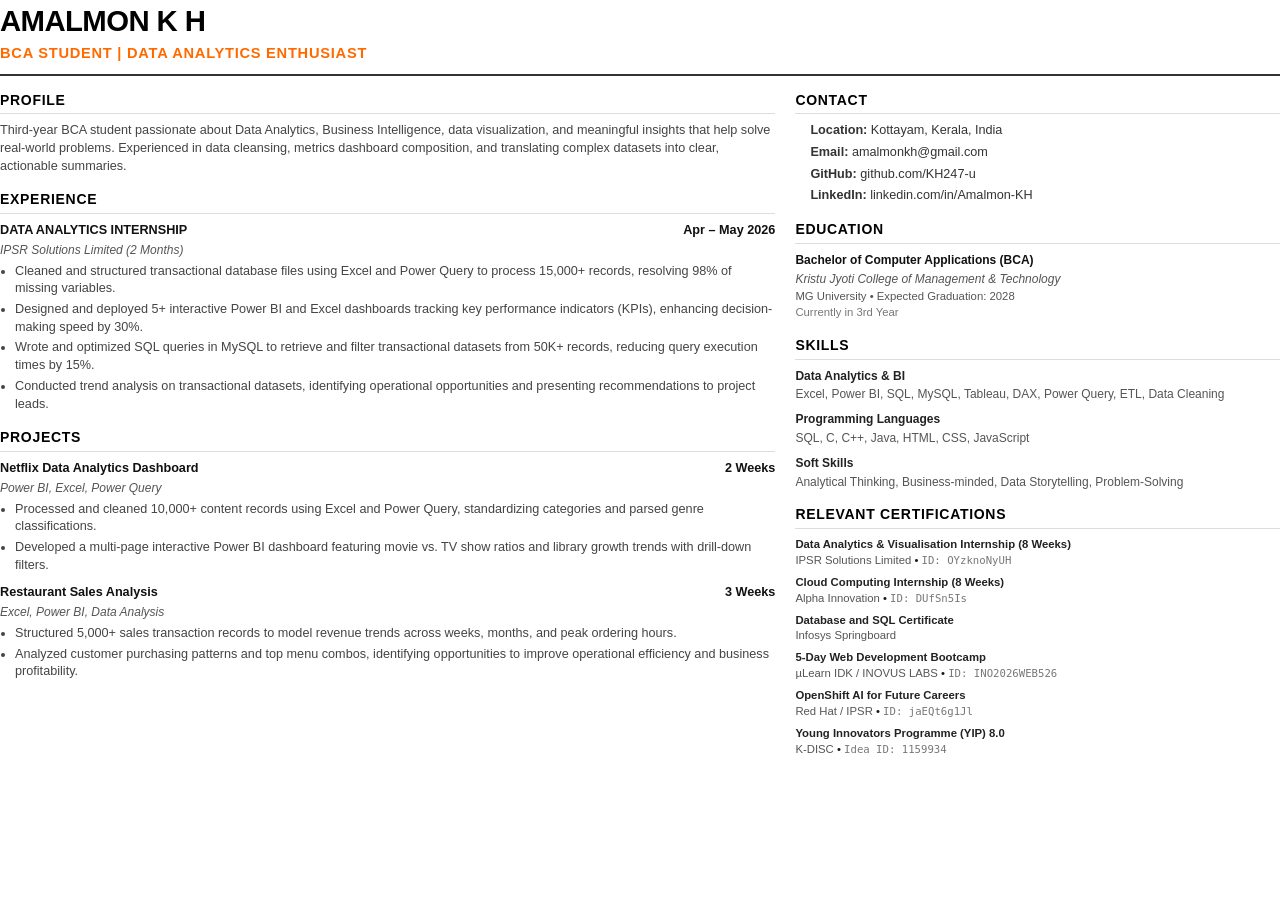
<file: resume.html>
<!DOCTYPE html>
<html lang="en">
<head>
    <meta charset="UTF-8">
    <title>AMALMON K H - Resume</title>
    <style>
        @page {
            size: A4;
            margin: 12mm 15mm;
        }
        * {
            box-sizing: border-box;
            margin: 0;
            padding: 0;
        }
        body {
            font-family: 'Helvetica Neue', Helvetica, Arial, sans-serif;
            color: #1a1a1a;
            background: #ffffff;
            font-size: 9.5pt;
            line-height: 1.4;
            -webkit-font-smoothing: antialiased;
        }
        .container {
            width: 100%;
        }
        header {
            border-bottom: 2px solid #333;
            padding-bottom: 10px;
            margin-bottom: 15px;
        }
        .name {
            font-size: 22pt;
            font-weight: 800;
            letter-spacing: -0.02em;
            text-transform: uppercase;
            color: #000;
        }
        .title {
            font-size: 11pt;
            font-weight: 600;
            color: #FF6A00;
            text-transform: uppercase;
            letter-spacing: 0.05em;
            margin-top: 2px;
        }
        .grid {
            display: grid;
            grid-template-columns: 1.6fr 1fr;
            gap: 20px;
        }
        section {
            margin-bottom: 15px;
        }
        h2 {
            font-size: 10.5pt;
            font-weight: 700;
            text-transform: uppercase;
            letter-spacing: 0.05em;
            border-bottom: 1px solid #ddd;
            padding-bottom: 3px;
            margin-bottom: 8px;
            color: #000;
        }
        p {
            color: #444;
            margin-bottom: 6px;
        }
        .contact-list {
            list-style: none;
        }
        .contact-list li {
            margin-bottom: 4px;
            color: #333;
        }
        .contact-list a {
            color: #333;
            text-decoration: none;
        }
        .item {
            margin-bottom: 10px;
        }
        .item-header {
            display: flex;
            justify-content: space-between;
            font-weight: 700;
            color: #111;
            margin-bottom: 2px;
        }
        .item-sub {
            font-style: italic;
            color: #555;
            margin-bottom: 4px;
            font-size: 9pt;
        }
        ul {
            padding-left: 15px;
            margin-bottom: 6px;
        }
        li {
            color: #444;
            margin-bottom: 3px;
        }
        .skills-group {
            margin-bottom: 8px;
        }
        .skills-group strong {
            display: block;
            font-size: 9pt;
            color: #222;
            margin-bottom: 2px;
        }
        .skills-list {
            color: #555;
            font-size: 9pt;
        }
        .cert-item {
            margin-bottom: 6px;
            font-size: 8.5pt;
        }
        .cert-title {
            font-weight: 700;
            color: #222;
        }
        .cert-issuer {
            color: #555;
        }
        .cert-id {
            font-family: monospace;
            color: #777;
            font-size: 8pt;
        }
    </style>
</head>
<body>
    <div class="container">
        <header>
            <div class="name">AMALMON K H</div>
            <div class="title">BCA Student | Data Analytics Enthusiast</div>
        </header>
        
        <div class="grid">
            <!-- Left Column -->
            <div class="col-left">
                <section>
                    <h2>Profile</h2>
                    <p>Third-year BCA student passionate about Data Analytics, Business Intelligence, data visualization, and meaningful insights that help solve real-world problems. Experienced in data cleansing, metrics dashboard composition, and translating complex datasets into clear, actionable summaries.</p>
                </section>
                
                <section>
                    <h2>Experience</h2>
                    <div class="item">
                        <div class="item-header">
                            <span>DATA ANALYTICS INTERNSHIP</span>
                            <span>Apr – May 2026</span>
                        </div>
                        <div class="item-sub">IPSR Solutions Limited (2 Months)</div>
                        <ul>
                            <li>Cleaned and structured transactional database files using Excel and Power Query to process 15,000+ records, resolving 98% of missing variables.</li>
                            <li>Designed and deployed 5+ interactive Power BI and Excel dashboards tracking key performance indicators (KPIs), enhancing decision-making speed by 30%.</li>
                            <li>Wrote and optimized SQL queries in MySQL to retrieve and filter transactional datasets from 50K+ records, reducing query execution times by 15%.</li>
                            <li>Conducted trend analysis on transactional datasets, identifying operational opportunities and presenting recommendations to project leads.</li>
                        </ul>
                    </div>
                </section>
                
                <section>
                    <h2>Projects</h2>
                    <div class="item">
                        <div class="item-header">
                            <span>Netflix Data Analytics Dashboard</span>
                            <span>2 Weeks</span>
                        </div>
                        <div class="item-sub">Power BI, Excel, Power Query</div>
                        <ul>
                            <li>Processed and cleaned 10,000+ content records using Excel and Power Query, standardizing categories and parsed genre classifications.</li>
                            <li>Developed a multi-page interactive Power BI dashboard featuring movie vs. TV show ratios and library growth trends with drill-down filters.</li>
                        </ul>
                    </div>
                    <div class="item">
                        <div class="item-header">
                            <span>Restaurant Sales Analysis</span>
                            <span>3 Weeks</span>
                        </div>
                        <div class="item-sub">Excel, Power BI, Data Analysis</div>
                        <ul>
                            <li>Structured 5,000+ sales transaction records to model revenue trends across weeks, months, and peak ordering hours.</li>
                            <li>Analyzed customer purchasing patterns and top menu combos, identifying opportunities to improve operational efficiency and business profitability.</li>
                        </ul>
                    </div>
                </section>
            </div>
            
            <!-- Right Column -->
            <div class="col-right">
                <section>
                    <h2>Contact</h2>
                    <ul class="contact-list">
                        <li><strong>Location:</strong> Kottayam, Kerala, India</li>
                        <li><strong>Email:</strong> <a href="mailto:amalmonkh@gmail.com">amalmonkh@gmail.com</a></li>
                        <li><strong>GitHub:</strong> <a href="https://github.com/KH247-u" target="_blank">github.com/KH247-u</a></li>
                        <li><strong>LinkedIn:</strong> <a href="https://www.linkedin.com/in/Amalmon-KH" target="_blank">linkedin.com/in/Amalmon-KH</a></li>
                    </ul>
                </section>
                
                <section>
                    <h2>Education</h2>
                    <div class="item">
                        <div class="item-header" style="font-size: 9pt;">
                            <span>Bachelor of Computer Applications (BCA)</span>
                        </div>
                        <div class="item-sub" style="margin-bottom: 2px;">Kristu Jyoti College of Management & Technology</div>
                        <p style="font-size: 8.5pt; color: #555; margin-bottom: 0;">MG University &bull; Expected Graduation: 2028</p>
                        <p style="font-size: 8.5pt; color: #777;">Currently in 3rd Year</p>
                    </div>
                </section>
                
                <section>
                    <h2>Skills</h2>
                    <div class="skills-group">
                        <strong>Data Analytics & BI</strong>
                        <div class="skills-list">Excel, Power BI, SQL, MySQL, Tableau, DAX, Power Query, ETL, Data Cleaning</div>
                    </div>
                    <div class="skills-group">
                        <strong>Programming Languages</strong>
                        <div class="skills-list">SQL, C, C++, Java, HTML, CSS, JavaScript</div>
                    </div>
                    <div class="skills-group">
                        <strong>Soft Skills</strong>
                        <div class="skills-list">Analytical Thinking, Business-minded, Data Storytelling, Problem-Solving</div>
                    </div>
                </section>
                
                <section>
                    <h2>Relevant Certifications</h2>
                    <div class="cert-item">
                        <span class="cert-title">Data Analytics & Visualisation Internship (8 Weeks)</span><br>
                        <span class="cert-issuer">IPSR Solutions Limited</span> &bull; <span class="cert-id">ID: OYzknoNyUH</span>
                    </div>
                    <div class="cert-item">
                        <span class="cert-title">Cloud Computing Internship (8 Weeks)</span><br>
                        <span class="cert-issuer">Alpha Innovation</span> &bull; <span class="cert-id">ID: DUfSn5Is</span>
                    </div>
                    <div class="cert-item">
                        <span class="cert-title">Database and SQL Certificate</span><br>
                        <span class="cert-issuer">Infosys Springboard</span>
                    </div>
                    <div class="cert-item">
                        <span class="cert-title">5-Day Web Development Bootcamp</span><br>
                        <span class="cert-issuer">µLearn IDK / INOVUS LABS</span> &bull; <span class="cert-id">ID: INO2026WEB526</span>
                    </div>
                    <div class="cert-item">
                        <span class="cert-title">OpenShift AI for Future Careers</span><br>
                        <span class="cert-issuer">Red Hat / IPSR</span> &bull; <span class="cert-id">ID: jaEQt6g1Jl</span>
                    </div>
                    <div class="cert-item">
                        <span class="cert-title">Young Innovators Programme (YIP) 8.0</span><br>
                        <span class="cert-issuer">K-DISC</span> &bull; <span class="cert-id">Idea ID: 1159934</span>
                    </div>
                </section>
            </div>
        </div>
    </div>
</body>
</html>
</file>
